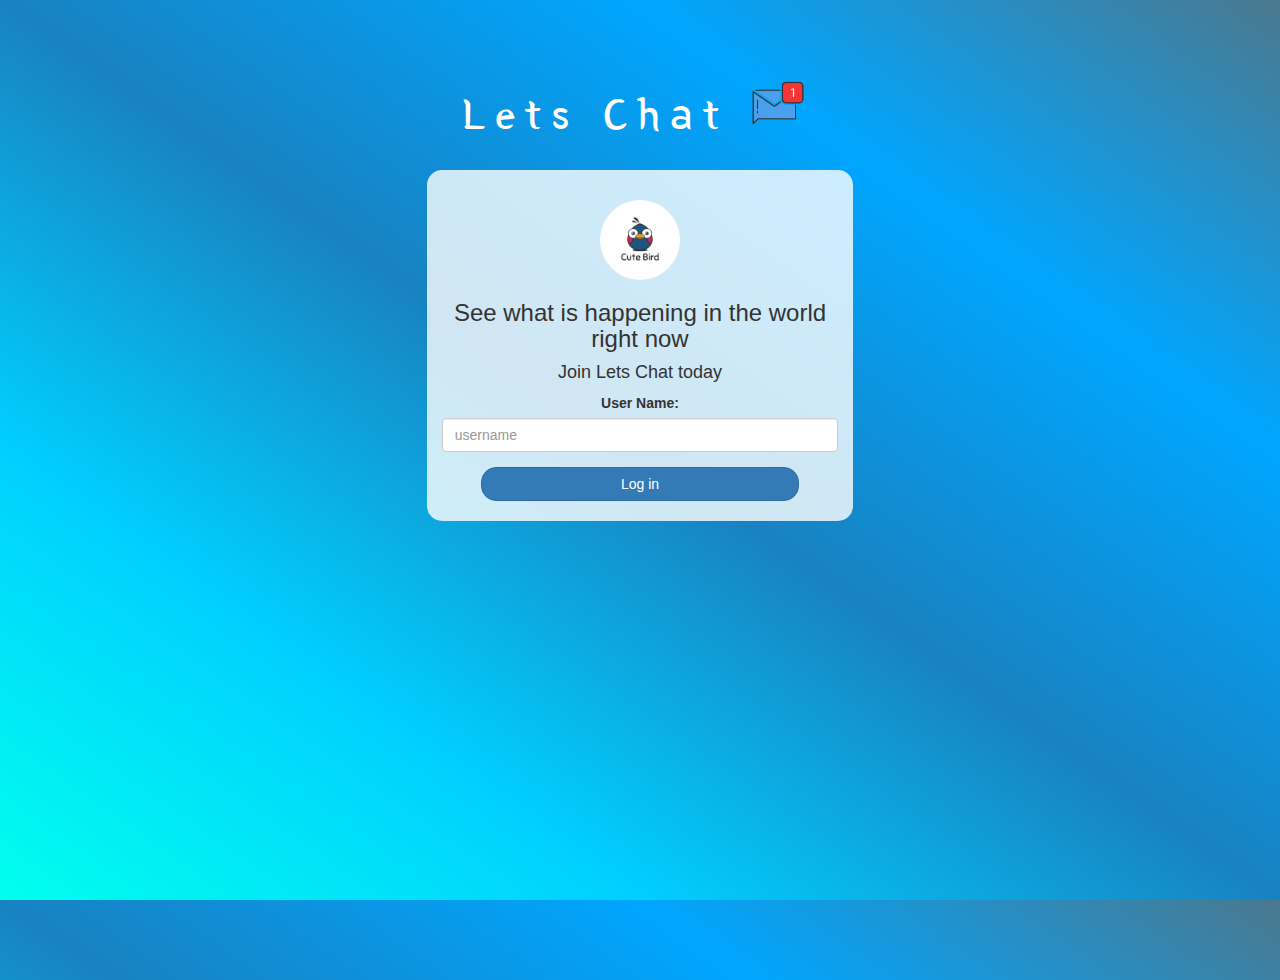
<file: index.html>
<!DOCTYPE html>
<html>
<head>
	<title>Lets Chat</title>
<link href="https://fonts.googleapis.com/css?family=Yeon+Sung&display=swap" rel="stylesheet"><meta name="viewport" content="width=device-width, initial-scale=1">

<link rel="stylesheet" href="https://maxcdn.bootstrapcdn.com/bootstrap/3.4.0/css/bootstrap.min.css">
<script src="https://ajax.googleapis.com/ajax/libs/jquery/3.4.1/jquery.min.js"></script>
<script src="https://maxcdn.bootstrapcdn.com/bootstrap/3.4.0/js/bootstrap.min.js"></script>

<link rel="stylesheet" type="text/css" href="style.css">
<script src="kwitter.js"></script>
</head>
<body>
<center>
	<h1 class="header">	
		Lets Chat	<sup>
	<img src="m2.png">
	</sup>
</h1>
	<div class="col-lg-4 col-md-6 col-sm-6 col-xs-11 login_div">
	<img src="logo.png" class="logo">
		<h3 >See what is happening in the world right now</h3>
		<h4 >Join Lets Chat today</h4>
		<div class="form-group">
		  <label >User Name:</label>
<input type="text"id="user_name" class="form-control"placeholder="username">
		</div>
		<button id="login_button" class="btn btn-primary" onclick="adduser()">Log in</button>
		<br><br>
	</div>
</center>
</body>
</html>
</file>
<file: style.css>
html, body
{
  height: 100%;
  margin: 0;
}

body
{
background-image: linear-gradient(to right top, #00ffee, #00d0ff, #1882c1, #00a6ff, #4b788e);
}

.header
{
	color: white;font-family: 'Yeon Sung';font-size: 45px;letter-spacing: 10px;margin-top: 80px;
}
.header img
{
	width: 80px;margin-left: -15px;
}

.login_div
{
	background: rgba(255,255,255,0.8);float: none;border-radius: 15px;
}

.logo
{
	width: 80px;margin-top: 30px;border-radius: 40px;
}

#login_button
{
	width: 80%;border-radius: 15px;
}

.room_name
{
	cursor: pointer;
	font-size: 20px;
}


#logout
{
	font-size: 20px; float: right;
}


#output
{
	padding: 10px; width:80%;background: rgba(255,255,255,0.8);border-radius: 15px;
}

.input_div_room_page
{
	width: 80%;
}

.input_div label
{
	color: white;font-size: 20px;
}


.input_div_message_page
{
	position: fixed;bottom: 0px;width: 100%;background: rgba(255,255,255,0.8);
}
.input_div_message_page label
{
	color: black;
}
.input_div_message_page #msg
{
	width: 80%;
}
.input_div_message_page button
{
	margin-top: 15px;
	width: 50%; 
}
.color_white
{
	color: white
}

.user_tick
{
	width:20px;
}
.message_h4
{
	padding-left:5px;color:grey;
}
</file>
